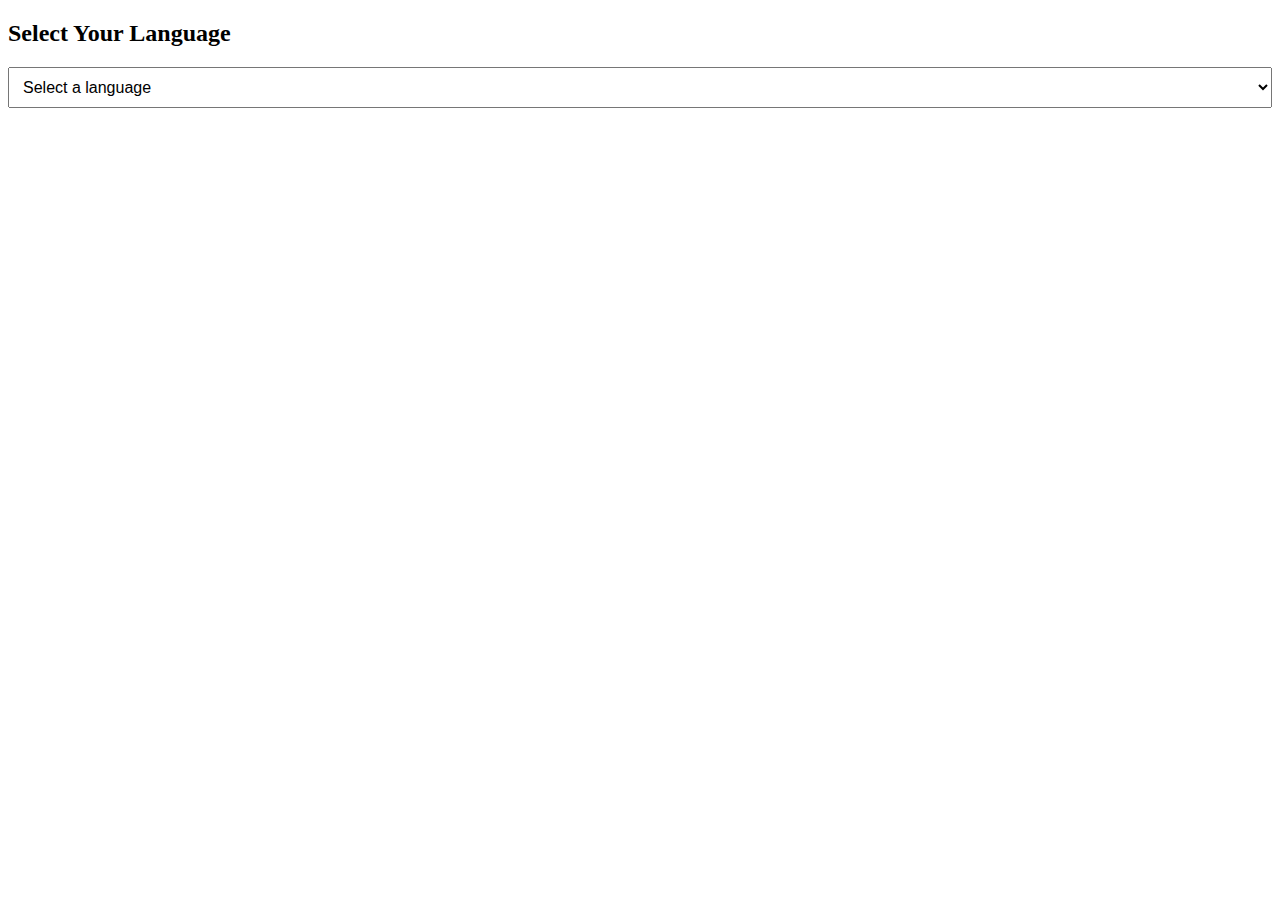
<file: index.html>
<!DOCTYPE html>
<html lang="en">
<head>
    <meta charset="UTF-8">
    <meta name="viewport" content="width=device-width, initial-scale=1.0">
    <title>Language Placement</title>
    <script src="https://code.jquery.com/jquery-3.6.0.min.js"></script>
    <script src="script.js" defer></script>
    <style>
        select {
            width: 100%;
            padding: 10px;
            font-size: 16px;
        }
        .hidden {
            display: none;
        }
        .container {
            margin-top: 20px;
            padding: 15px;
            border: 1px solid black;
            width: 60%;
        }
        .button {
            padding: 8px 15px;
            font-size: 16px;
            cursor: pointer;
        }
    </style>
</head>
<body>

    <h2>Select Your Language</h2>
    <select id="languageDropdown">
        <option value="" disabled selected>Select a language</option>
        <optgroup label="✅ Offered Languages">
            <option value="French">French 🇫🇷</option>
            <option value="Italian">Italian 🇮🇹</option>
            <option value="Spanish">Spanish 🇪🇸</option>
            <option value="German">German 🇩🇪</option>
            <option value="Arabic">Arabic 🇸🇦</option>
            <option value="Portuguese">Portuguese 🇵🇹</option>
            <option value="Latin">Latin 📖</option>
        </optgroup>
        <optgroup label="❌ Not Offered (Waiver Required)">
            <option value="Hebrew">Hebrew 🇮🇱</option>
            <option value="ASL">American Sign Language 🤟</option>
            <option value="Chinese">Chinese 🇨🇳</option>
            <option value="Greek">Greek 🇬🇷</option>
            <option value="Japanese">Japanese 🇯🇵</option>
            <option value="Russian">Russian 🇷🇺</option>
            <option value="Other">🌍 Other (Provide Documentation for Waiver)</option>
        </optgroup>
    </select>

    <br><br>

    <!-- Placement Method Dropdown -->
    <div id="placementMethodContainer" class="hidden">
        <h3>Choose Your Placement Method</h3>
        <select id="placementMethodDropdown">
            <option value="" disabled selected>Select a method</option>
            <option value="PLACE Test">📌 PLACE Test (Standard Placement)</option>
            <option value="PLACE Waiver Exam">📜 PLACE Waiver Exam</option>
            <option value="Advanced Placement (AP)">📜 Advanced Placement (AP)</option>
            <option value="CLEP Exam">📖 CLEP Exam</option>
            <option value="High School Placement">🎓 High School Placement</option>
            <option value="Seal of Biliteracy">🏆 Seal of Biliteracy</option>
            <option value="Study Abroad">✈️ Study Abroad</option>
        </select>
    </div>

    <!-- Placement Method Information -->
    <div id="placementMethodText" class="container hidden">
        <h3>Placement Method Information</h3>
        <p id="placementMethodResult"></p>
    </div>

    <!-- PLACE Test Score Selection -->
    <div id="scoreContainer" class="container hidden">
        <h3>Select Your Score</h3>
        <select id="scoreDropdown">
            <option value="" disabled selected>Select your score</option>
            <option value="0-1">Novice Low or Beginner (Score 0-1)</option>
            <option value="2">Novice Mid (Score 2)</option>
            <option value="3">Novice High (Score 3)</option>
            <option value="4">Intermediate Low (Score 4)</option>
            <option value="5">Intermediate High (Score 5)</option>
        </select>
    </div>

    <!-- PLACE Test Placement Result -->
    <div id="placementResult" class="container hidden">
        <h3>Placement Result</h3>
        <p id="resultText"></p>
    </div>

    <!-- PLACE Waiver Exam Score Selection -->
    <div id="placeWaiverScoreContainer" class="container hidden">
        <h3>PLACE Waiver Exam Score</h3>
        <select id="placeWaiverScoreDropdown">
            <option value="" disabled selected>Select your score</option>
            <option value="3">Novice High (min score 3 on all skill areas)</option>
            <option value="4">Intermediate Low (min score 4 on all skill areas)</option>
        </select>
    </div>

    <!-- PLACE Waiver Placement Result -->
    <div id="placeWaiverResult" class="container hidden">
        <h3>Placement Waiver Result</h3>
        <p id="placeWaiverText"></p>
    </div>

    <!-- AP / CLEP Score Selection -->
    <div id="examScoreContainer" class="container hidden">
        <h3>Select Your Exam Score</h3>
        <select id="examScoreDropdown">
            <option value="" disabled selected>Select your exam score</option>
        </select>
    </div>

    <!-- AP / CLEP Placement Result -->
    <div id="examResultContainer" class="container hidden">
        <h3>Exam Placement Result</h3>
        <p id="examResultText"></p>
    </div>

    <!-- High School Placement -->
    <div id="highSchoolExperienceContainer" class="container hidden">
        <h3>High School Experience Level</h3>
        <select id="highSchoolExperienceDropdown">
            <option value="" disabled selected>Select your level</option>
            <option value="1">Level 1</option>
            <option value="2">Level 2</option>
            <option value="3">Level 3</option>
            <option value="4">Level 4</option>
        </select>
    </div>

    <!-- High School Placement Result -->
    <div id="highSchoolPlacementResult" class="container hidden">
        <h3>Placement Result</h3>
        <p id="highSchoolResultText"></p>
    </div>

    <!-- Study Abroad -->
    <div id="studyAbroadContainer" class="container hidden">
        <h3>Did you complete a study abroad program in this language?</h3>
        <select id="studyAbroadDropdown">
            <option value="" disabled selected>Select an option</option>
            <option value="yes">Yes, I studied abroad</option>
            <option value="no">No, I did not study abroad</option>
        </select>
    </div>

    <!-- Study Abroad Result -->
    <div id="studyAbroadResult" class="container hidden">
        <h3>Study Abroad Results</h3>
        <p id="studyAbroadResultText"></p>
    </div>

    <!-- Seal of Biliteracy -->
    <div id="sealBiliteracyContainer" class="container hidden">
        <h3>Seal of Biliteracy</h3>
        <p id="sealBiliteracyText"></p>
    </div>

    <!-- Waiver Information (For Unoffered Languages) -->
    <div id="waiverContainer" class="container hidden">
        <h3>Waiver Information</h3>
        <p id="waiverText"></p>
    </div>

</body>
</html>
</file>
